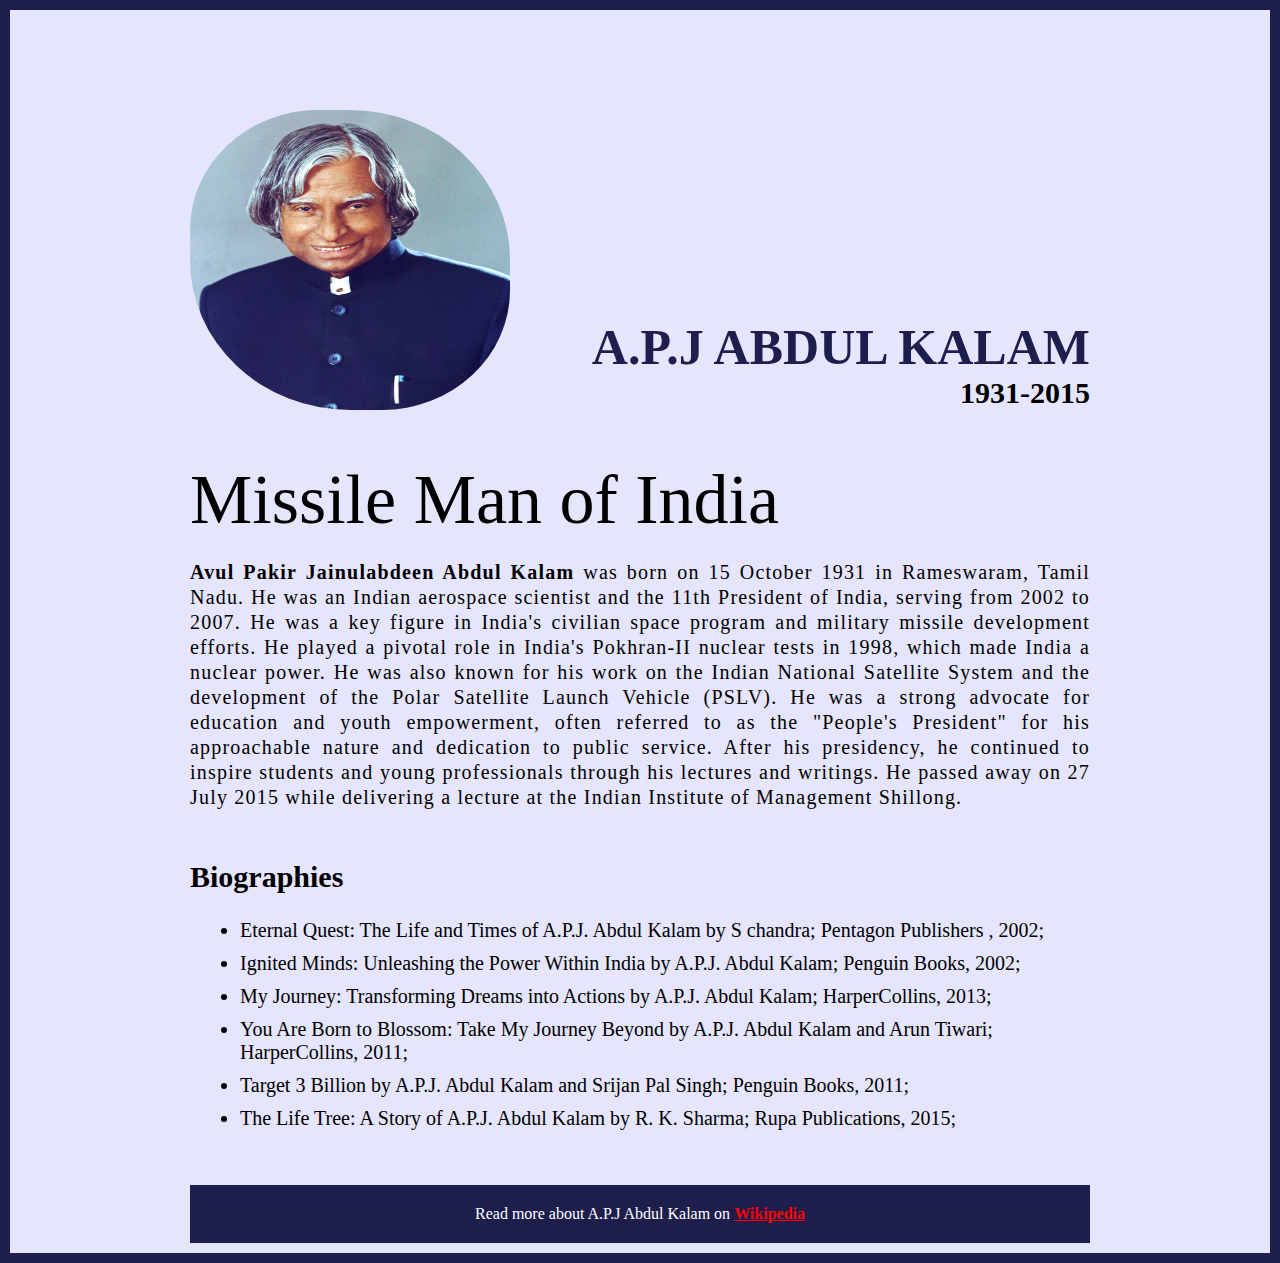
<file: Project1/index.html>
<!DOCTYPE html>
<html lang="en">
  <head>
    <meta charset="UTF-8" />
    <meta name="viewport" content="width=device-width, initial-scale=1.0" />
    <title>The Tribute Website</title>
    <link rel="stylesheet" href="style.css" />
  </head>
  <body>
    <div class="container">
      <div class="content">
        <section class="top-section">
          <div class="image-section">
            <img src="./image/apj.jpg" alt="Apj abdul kalam" />
          </div>
          <div>
            <h1>A.P.J Abdul Kalam</h1>
            <h4>1931-2015</h4>
          </div>
        </section>
        <section class="about-section">
          <h2>Missile Man of India</h2>
          <p>
            <b>Avul Pakir Jainulabdeen Abdul Kalam</b> was born on 15 October
            1931 in Rameswaram, Tamil Nadu. He was an Indian aerospace scientist
            and the 11th President of India, serving from 2002 to 2007. He was a
            key figure in India's civilian space program and military missile
            development efforts. He played a pivotal role in India's Pokhran-II
            nuclear tests in 1998, which made India a nuclear power. He was also
            known for his work on the Indian National Satellite System and the
            development of the Polar Satellite Launch Vehicle (PSLV). He was a
            strong advocate for education and youth empowerment, often referred
            to as the "People's President" for his approachable nature and
            dedication to public service. After his presidency, he continued to
            inspire students and young professionals through his lectures and
            writings. He passed away on 27 July 2015 while delivering a lecture
            at the Indian Institute of Management Shillong.
          </p>
        </section>

        <section class="biography">
          <h3>Biographies</h3>
          <ul>
            <li>
              Eternal Quest: The Life and Times of A.P.J. Abdul Kalam by S
              chandra; Pentagon Publishers , 2002;
            </li>

            <li>
              Ignited Minds: Unleashing the Power Within India by A.P.J. Abdul
              Kalam; Penguin Books, 2002;
            </li>
            <li>
              My Journey: Transforming Dreams into Actions by A.P.J. Abdul
              Kalam; HarperCollins, 2013;
            </li>
            <li>
              You Are Born to Blossom: Take My Journey Beyond by A.P.J. Abdul
              Kalam and Arun Tiwari; HarperCollins, 2011;
            </li>
            <li>
              Target 3 Billion by A.P.J. Abdul Kalam and Srijan Pal Singh;
              Penguin Books, 2011;
            </li>

            <li>
              The Life Tree: A Story of A.P.J. Abdul Kalam by R. K. Sharma; Rupa
              Publications, 2015;
            </li>
          </ul>
        </section>

  <footer>
    Read more about A.P.J Abdul Kalam on
    <a href="https://en.wikipedia.org/wiki/A._P._J._Abdul_Kalam" target="_blank">Wikipedia</a>

  </footer>
      </div>
    </div>
  </body>
</html>
</file>
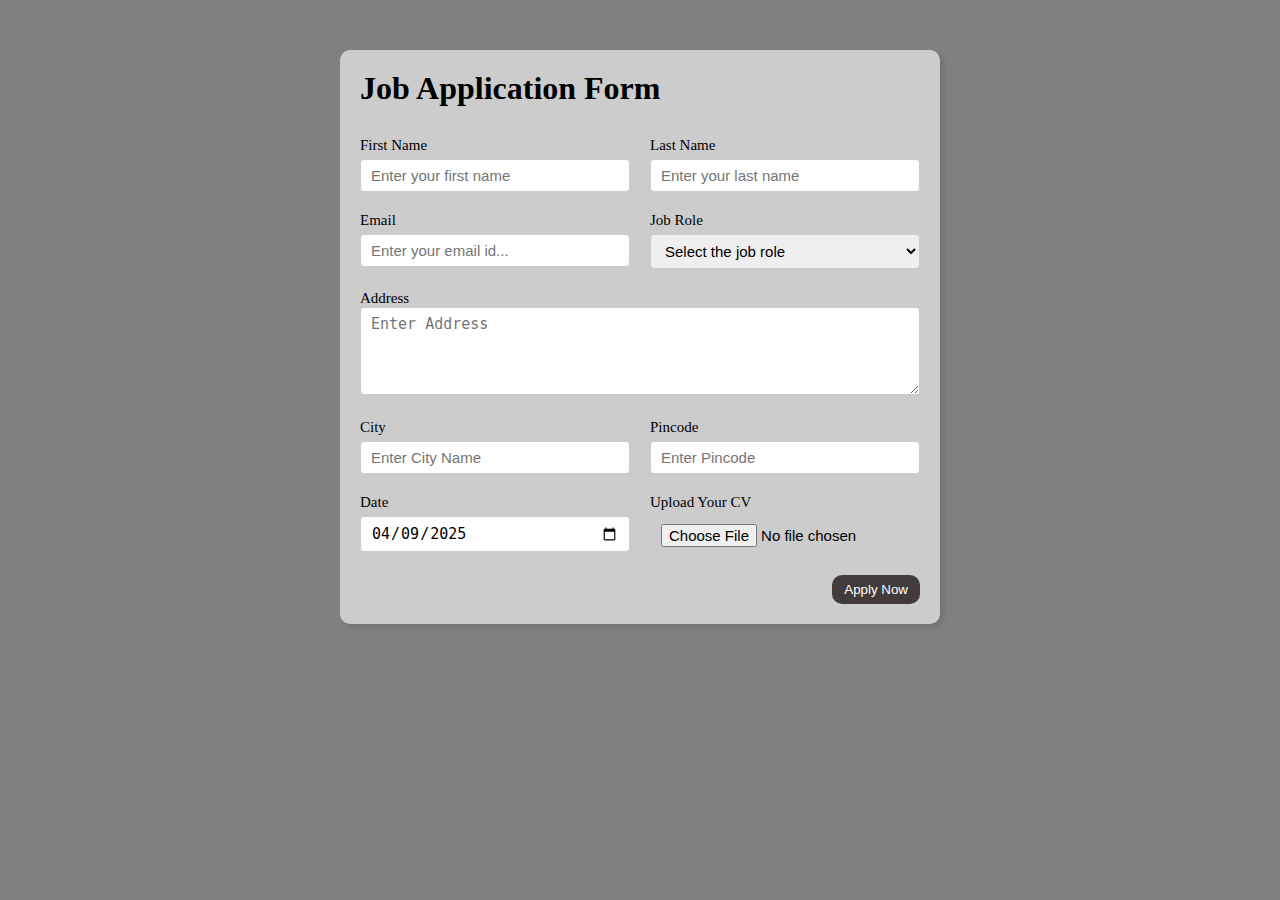
<file: Project2/index.html>
<!DOCTYPE html>
<html lang="en">
  <head>
    <meta charset="UTF-8" />
    <meta name="viewport" content="width=device-width, initial-scale=1.0" />
    <title>Job Application</title>
    <link rel="stylesheet" href="style.css" />
  </head>
  <body>
    <div class="conatiner">
      <div class="apply-box">
        <h1 class="">Job Application Form</h1>

        <form>
          <div class="form-container">
            <div class="form_control">
              <label for="First_name">First Name</label>

              <input
                type="text"
                id="First_name"
                name="first-name"
                placeholder="Enter your first name"
              />
            </div>

            <div class="form_control">
              <label for="Last_name">Last Name</label>

              <input
                type="text"
                id="Last_name"
                name="last-name"
                placeholder="Enter your last name"
              />
            </div>

            <div class="form_control">
              <label for="Email">Email </label>

              <input
                type="email"
                id="Email"
                name="email"
                placeholder="Enter your email id..."
              />
            </div>

            <div class="form_control">
              <label for="Job_Role">Job Role</label>

              <select name="Job_Role" id="Job_Role">
                <option value="">Select the job role</option>
                <option value="Frontend">Frontend Developer</option>
                <option value="Backend">Backend Developer</option>
                <option value="Full Stack">full Stack Developer</option>
                <option value="ui-ux">UI UX Designer</option>
              </select>
            </div>

            <div class="Address_control">
              <label for="Address">Address</label>

              <textarea
                name="Address"
                id="Address"
                rows="4"
                cols="50"
                placeholder="Enter Address"
              ></textarea>
            </div>

            <div class="form_control">
              <label for="City">City</label>

              <input
                type="text"
                id="City"
                name="City"
                placeholder="Enter City Name"
              />
            </div>

            <div class="form_control">
              <label for="Pincode">Pincode</label>

              <input
                type="number"
                id="Pincode"
                name="Pincode"
                placeholder="Enter Pincode"
              />
            </div>

            <div class="form_control">
              <label for="Date">Date</label>

              <input
                value="2025-04-09"
                type="date"
                id="Date"
                name="Date"
                placeholder=""
              />
            </div>

            <div class="form_control">
              <label for="upload">Upload Your CV</label>
              <input
                type="file"
                id="upload"
                name="upload"
                style="border: 1px solid #ccc"
              />
            </div>
          </div>
          <div class="button_container">
            <button type="submit">Apply Now</button>
          </div>
        </form>
      </div>
    </div>
  </body>
</html>
</file>
<file: Project1/style.css>
* {
  margin: 0;
  padding: 0;
  box-sizing: border-box;
}

.container {
  background-color: #e5e5fd;
  min-height: 100vh;
  border: 10px solid #1d1e4c;
}

.content {
  max-width: 900px;
  margin: 10px auto;
}
.top-section {
  margin-top: 100px;
  display: flex;
  justify-content: space-between;
  align-items: flex-end;
}

.top-section h1 {
  font-size: 50px;
  font-weight: bold;
  color: #1d1e4c;
  text-transform: uppercase;
}
.top-section h4 {
  text-align: end;
  font-size: 30px;
}
.image-section {
  border-radius: 40% 50% 40% 50%;
  background-color: #1d1e4c;
  overflow: hidden;
}
.image-section,
img {
  height: 300px;
  width: 320px;
}

.about-section {
  margin-top: 50px;
}

.about-section h2 {
  font-size: 70px;
  font-weight: 400;
  margin-bottom: 20px;
}
.about-section p {
  font-size: 20px;
  line-height: 25px;
  letter-spacing: 1.2px;
  text-align: justify;
}

.biography {
  margin: 50px 0;
}
.biography h3 {
  margin-bottom: 20px;
  font-size: 30px;
}

.biography ul {
  margin-left: 50px;
}
.biography li {
  padding: 5px 0;
  font-size: 20px;
}

footer{
    margin-top: 50px;
    padding: 20px;
    background-color: #1d1e4c;
    color: white;
    text-align: center;
}

footer a{
    color: red;
    font-weight: bold;
    text-decoration: underline
}
</file>
<file: Project2/style.css>
* {
  margin: 0;
  padding: 0;
  box-sizing: border-box;
}

body {
  background-color: gray;
}
.container {
  max-width: 100vh;
  margin: 0 auto;
}

.apply-box {
  max-width: 600px;
  padding: 20px;
  background-color: #ccc;
  margin: 0 auto;
  margin-top: 50px;
  box-shadow: 4px 3px 5px rgba(1, 1, 1, 0.1);
  border-radius: 10px;
}

.form-container {
  margin-top: 30px;
  display: grid;
  grid-template-columns: repeat(auto-fit, minmax(200px, 1fr));
  grid-gap: 20px;
}

.form_control {
  display: flex;
  flex-direction: column;
}
label {
  font-size: 15px;
  margin-bottom: 5px;
}
input,
select,
textarea {
  padding: 7px 10px;
  border: 1px solid #ccc;
  border-radius: 4px;
  font-size: 15px;
}

input:focus {
  outline-color: rgb(95, 82, 82);
}

.button_container{
    display: flex;
    justify-content: flex-end;
    margin-top: 20px;

}

button{
    background-color: rgb(66, 59, 59);
    border: transparent solid 2px;
    padding: 5px 10px;
    color: white;
    cursor: pointer;
    border-radius: 10px;
    transition: 0.3s ease-in;
}

button:hover{
    background-color: #ccc;
    border: 2px solid rgb(66, 59, 59);
    color: black;
    transition: 0.3s ease-out;
    cursor: pointer;
}
.Address_control{
    grid-column: 1 / span 2;
}
.Address_control textarea{
width: 100%;
}

@media (max-width:460px){
    .Address_control {
        grid-column: 1 / span 1;
    }
}
</file>
